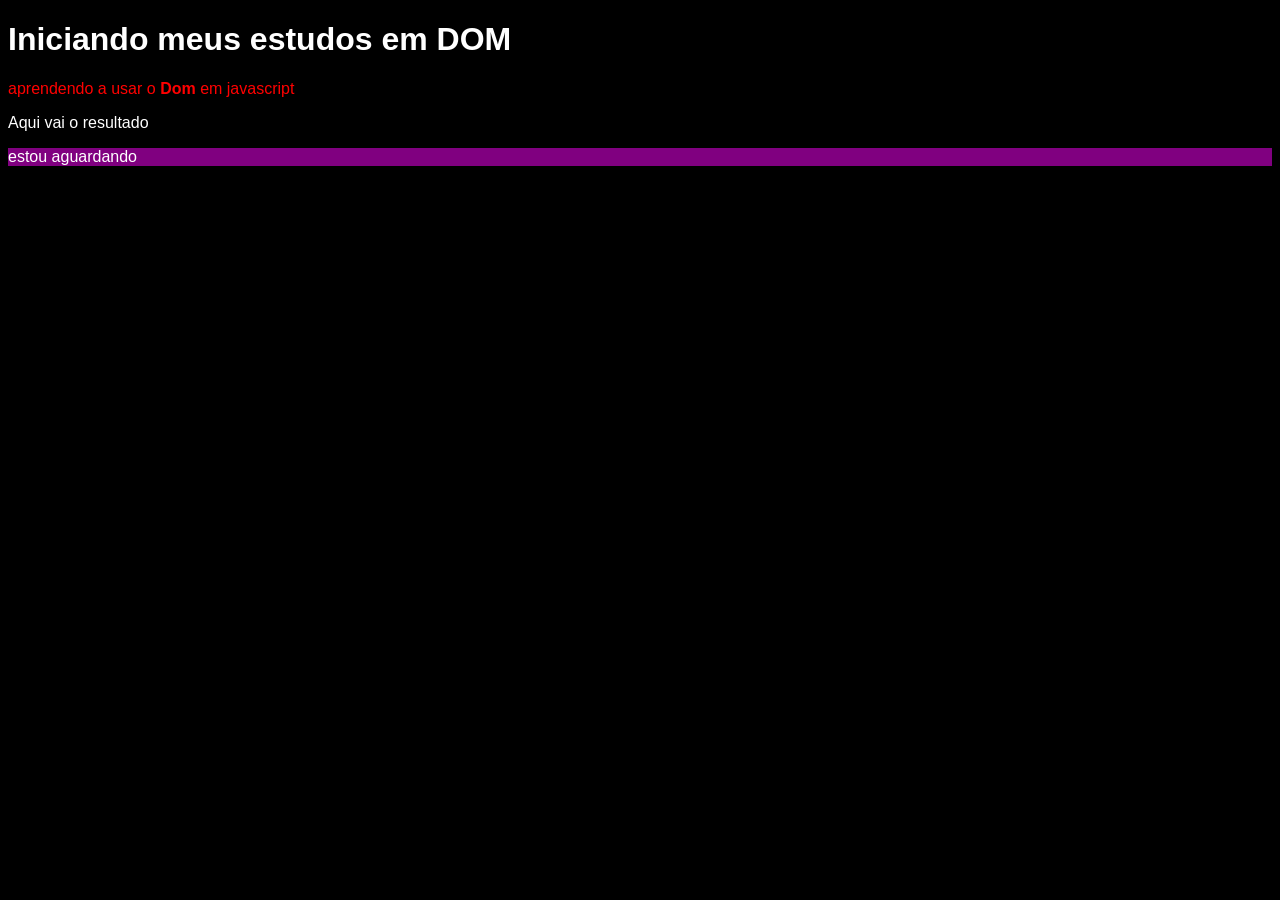
<file: ex005.html>
<!DOCTYPE html>
<html lang="pt-br">
<head>
    <meta charset="UTF-8">
    <meta name="viewport" content="width=device-width, initial-scale=1.0">
    <title>primeiros passos com dom</title>
    <style>
        body{
            background-color: blue;
            color: white;
            font-family: Arial, Helvetica, sans-serif;
        }
    </style>
</head>
<body>
    <h1>Iniciando meus estudos em <strong>DOM</strong></h1>
    <p>aprendendo a usar o <strong>Dom</strong> em javascript</p>
    <p>Aqui vai o resultado</p>
    <div id="msg">Clique em mim</div>
    <script>
        var corpo = window.document.body
        var p1 = window.document.getElementsByTagName('p')[0]
        var d = window.document.getElementById ('msg')
       p1.style.color ='red'
       corpo.style.background = 'black'
       d.style.background = 'purple'
       d.innerText = "estou aguardando"
       
    </script>
    
</body>
</html>
</file>
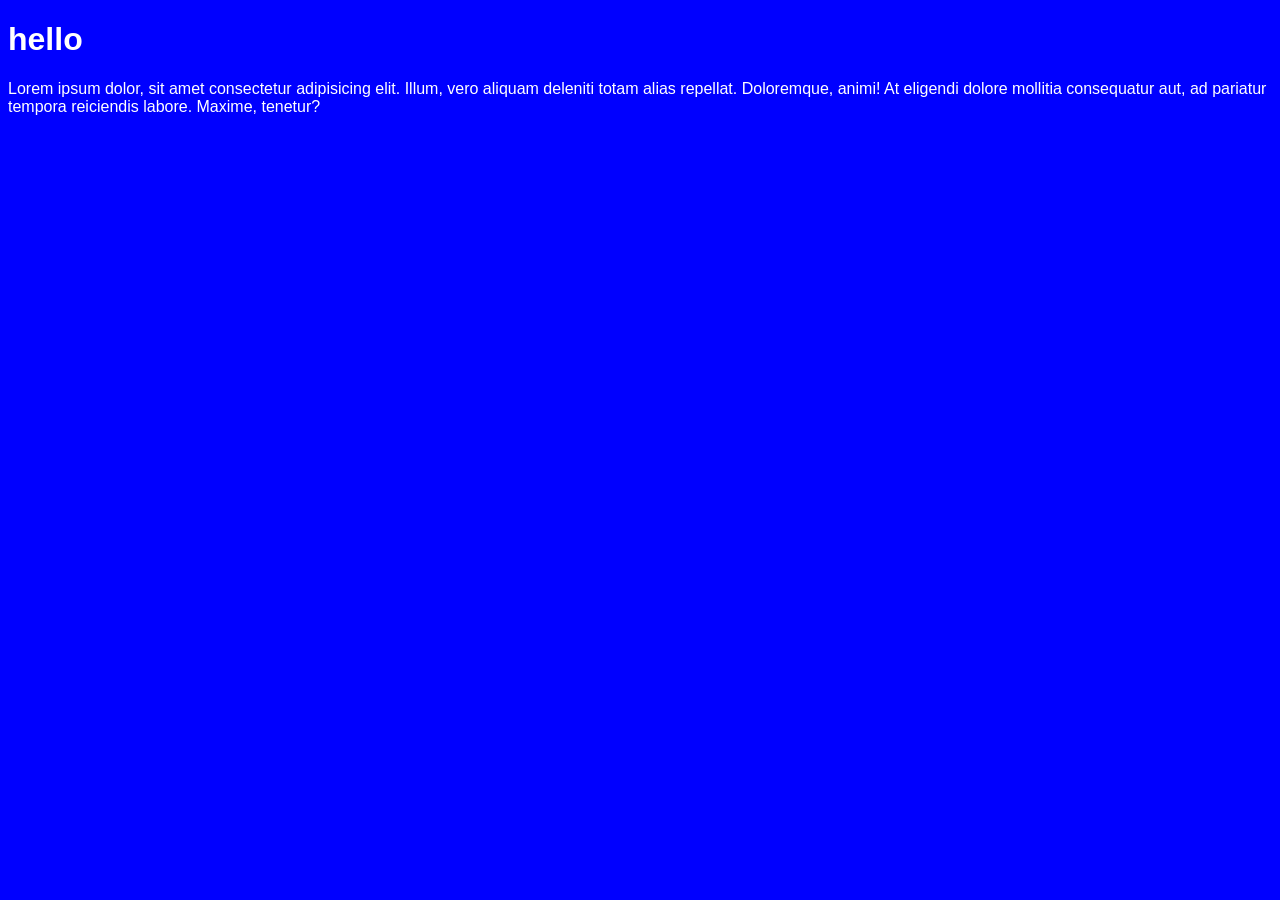
<file: aula04/ex001.html>
<!DOCTYPE html>
<html lang="pt-br">
<head>
    <meta charset="UTF-8">
    <meta name="viewport" content="width=device-width, initial-scale=1.0">
    <title>my first progam</title>
    <style>
        body{font-family: Arial, Helvetica, sans-serif;
        background-color: blue;
    color: white;}
    </style>
</head>
<body>
    <h1>hello</h1>
    <p>Lorem ipsum dolor, sit amet consectetur adipisicing elit. Illum, vero aliquam deleniti totam alias repellat. Doloremque, animi! At eligendi dolore mollitia consequatur aut, ad pariatur tempora reiciendis labore. Maxime, tenetur?</p>
    <script>
        window.alert('minha primeira mensagem')
        window.confirm('esta gostando do javascript')//pergunta se estou gostando de javascript
        window.prompt('qual é sseu nome')//pergunta meu nome
    </script>
    
</body>
</html>
</file>
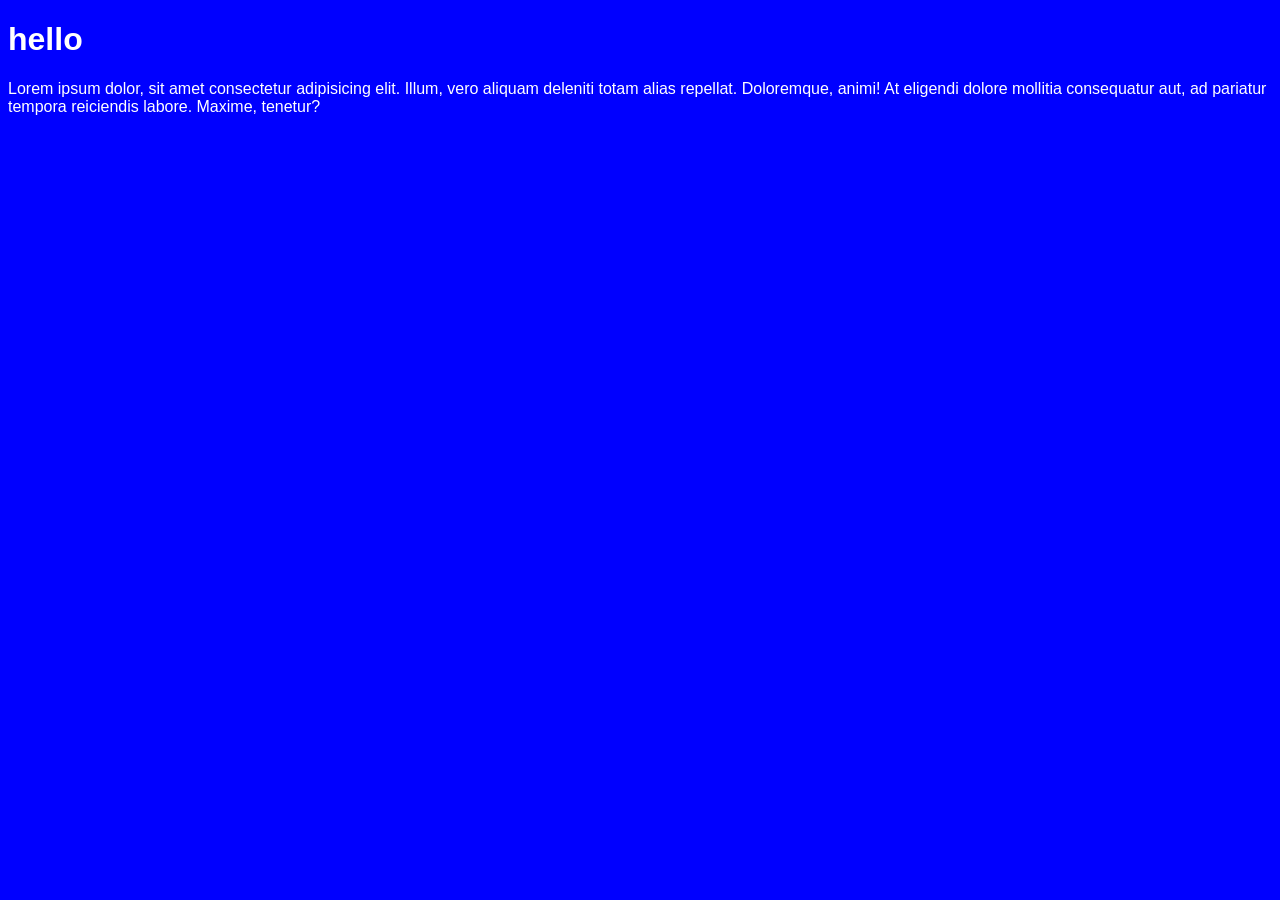
<file: Aula05/ex002.html>
<!DOCTYPE html>
<html lang="pt-br">
<head>
    <meta charset="UTF-8">
    <meta name="viewport" content="width=device-width, initial-scale=1.0">
    <title>my first progam</title>
    <style>
        body{font-family: Arial, Helvetica, sans-serif;
        background-color: blue;
    color: white;}
    </style>
</head>
<body>
    <h1>hello</h1>
    <p>Lorem ipsum dolor, sit amet consectetur adipisicing elit. Illum, vero aliquam deleniti totam alias repellat. Doloremque, animi! At eligendi dolore mollitia consequatur aut, ad pariatur tempora reiciendis labore. Maxime, tenetur?</p>
    <script>
        window.alert('minha primeira mensagem')
        window.confirm('esta gostando do javascript')//pergunta se estou gostando de javascript
        var nome = window.prompt('qual é seu nome')//pergunta meu nome
        window.alert('foi um prazer te conhecer,' + nome)// variavel sempre fora da das aspas
    </script>
    
</body>
</html>
</file>
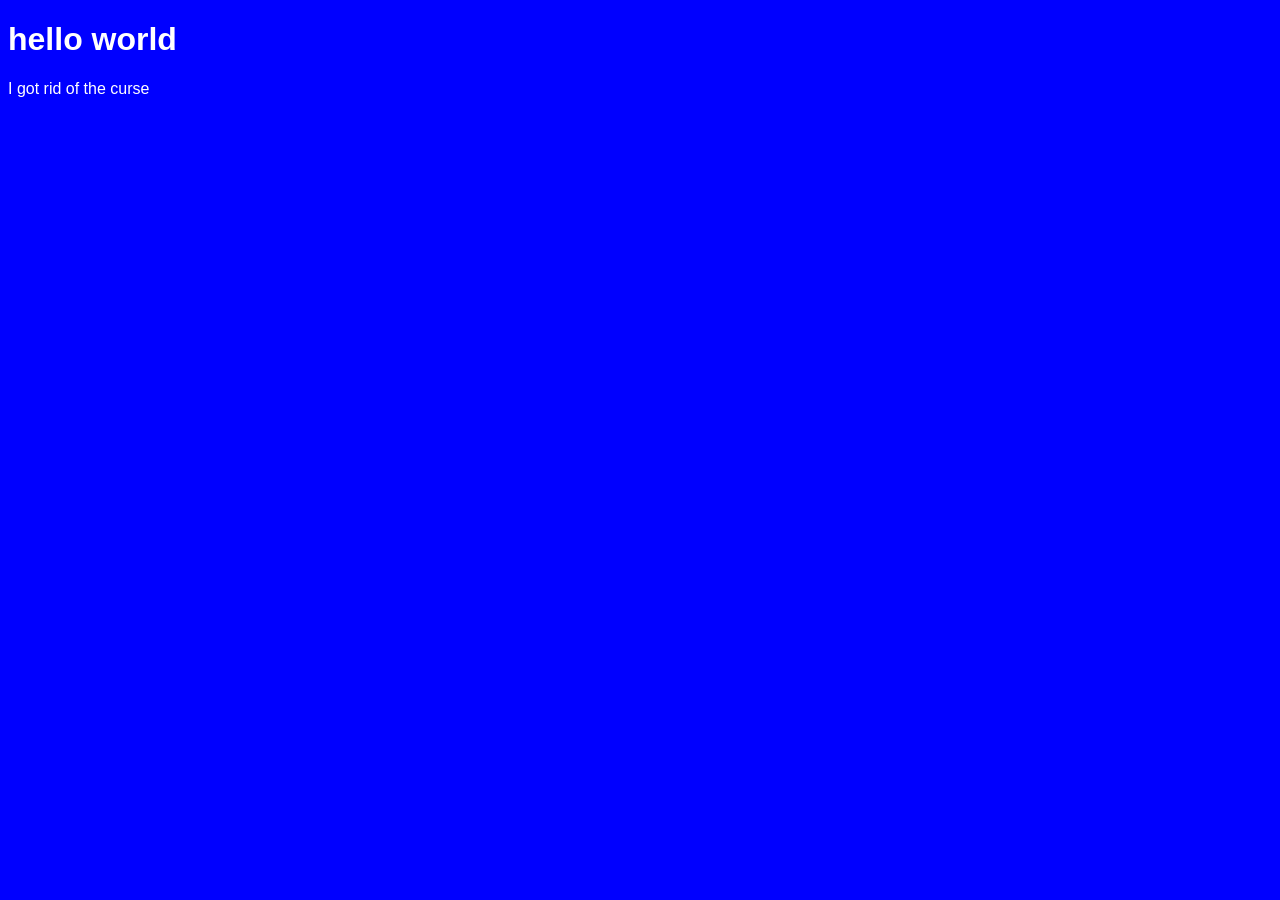
<file: Aula05/ex003.html>
<!DOCTYPE html>
<html lang="pt-br">
<head>
    <meta charset="UTF-8">
    <meta name="viewport" content="width=device-width, initial-scale=1.0">
    <title>my first progam</title>
    <style>
        body{font-family: Arial, Helvetica, sans-serif;
        background-color: blue;
    color: white;}
    </style>
</head>
<body>
    <h1>hello world</h1>
    <p>I got rid of the curse</p>
    <script>
       var n1 = Number(window.prompt('digite um numero:'))
       var n2 = Number(window.prompt('digite outro numero:'))
       var s = n1 + n2
       window.alert('O valor da soma dos numeros é:' + String(s))
    </script>
    
</body>
</html>
</file>
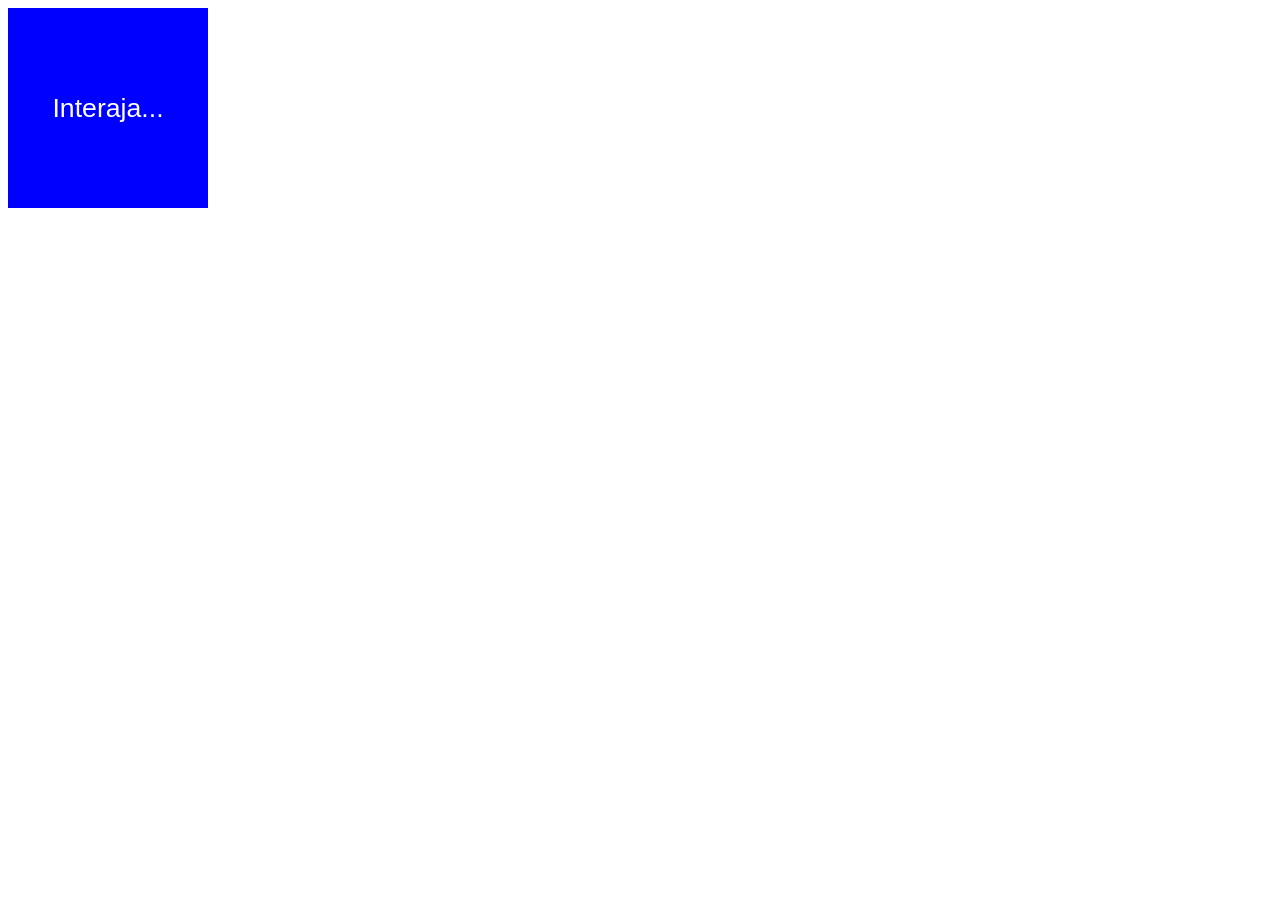
<file: Aula10/ex006.html>
<!DOCTYPE html>
<html lang="pt-br">
<head>
    <meta charset="UTF-8">
    <meta name="viewport" content="width=device-width, initial-scale=1.0">
    <title>Eventos DOM</title>
    <style>
        div#area {font: normal 20pt arial;
            background-color: blue;
            color: white;
            width: 200px;
            height: 200px;
            line-height: 200px;
            text-align: center;
            
        
        }
    </style>
</head>
<body>
    <div id="area" onclick="Clicar()" onmouseenter="clicou()" onmouseout="sair()"> 
        Interaja...
    </div>
    <script>
        var a = Window.document.getElementById('area')
        a.addEventListener('click', clicar)
        a.addEventListener('mouseenter', entar)
        a.addEventListener('mouseout', sair)
        function Clicar(){
            a.innerText= 'Clicou!'
            a.style.background = 'grey'
        }
        function clicou(){
            a.innerText= 'Entrou!'
            a.style.background = 'green'
        }
        function sair(){
            a.innerText= 'Saiu!'
            a.style.background = 'red'
        }
            
                
            
        

    </script>
    
</body>
</html>
</file>
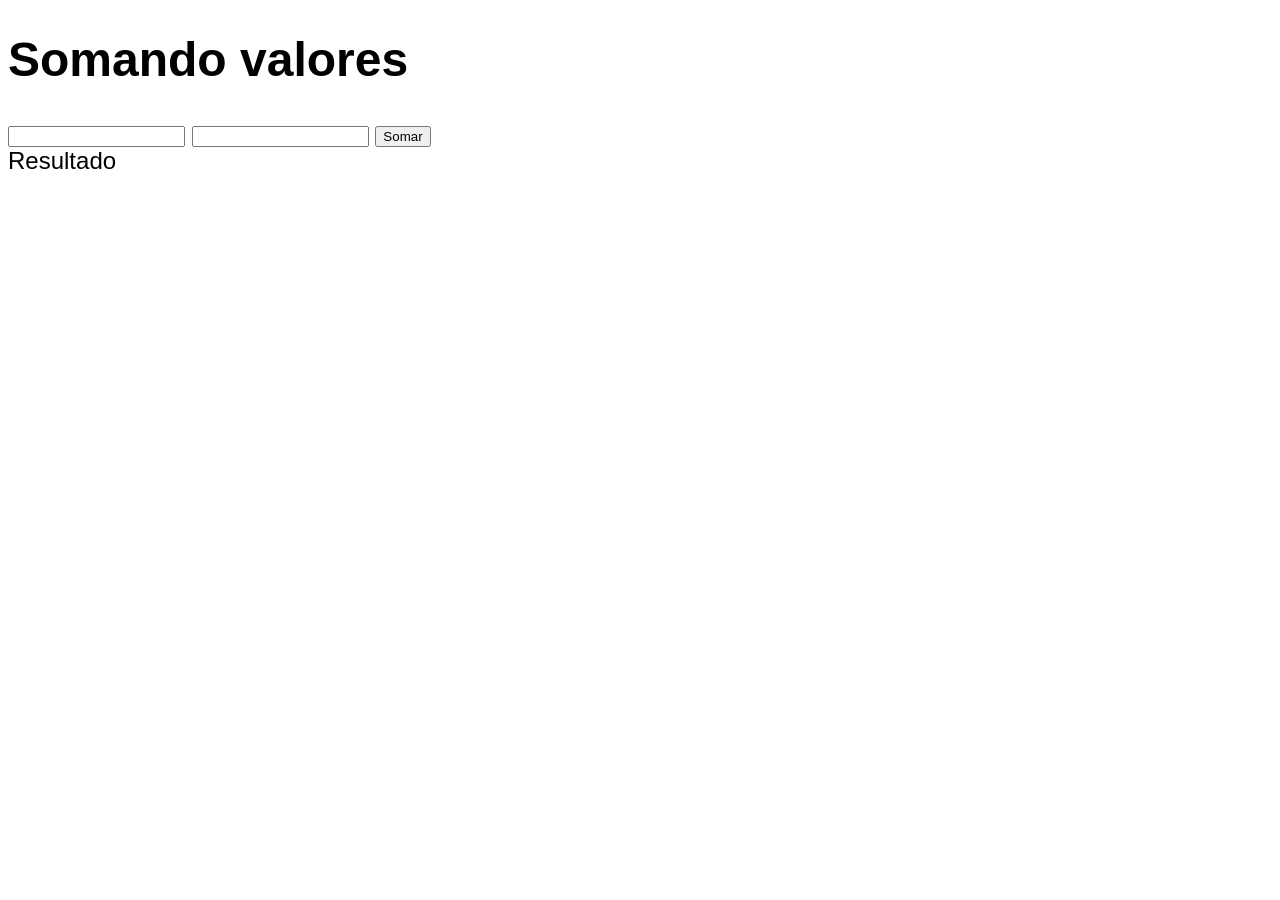
<file: Aula10/ex007.html>
<!DOCTYPE html>
<html lang="pt-br">
<head>
    <meta charset="UTF-8">
    <meta name="viewport" content="width=device-width, initial-scale=1.0">
    <title>Somando numeros</title>
    <style>
        body{font: normal 18pt arial}
    </style>
</head>
<body>
    <h1>Somando valores</h1>
    <label for="txtn1"></label>
    <input type="number" name="txtn1" id="txtn1">
    <input type="number" name="txtn2" id="txtn2">
    <input type="button" value="Somar" onclick="Somar()">
    <div id="res">Resultado</div>
    <script>
        function somar(){
            var tn1 = window.document.getElementById('txtn1')
            var tn2 = window.document.querySelector('input#txtn2')
            var res = window.document.getElementsById('res')
            var n1 = Number(tn1.value)
            var n2 = Number(tn2.value)
            var s = n1 + n2
            res.innerHTML = `A soma entre ${n1} é igual a ${s}`
        
        }
    </script>
    
</body>
</html>
</file>
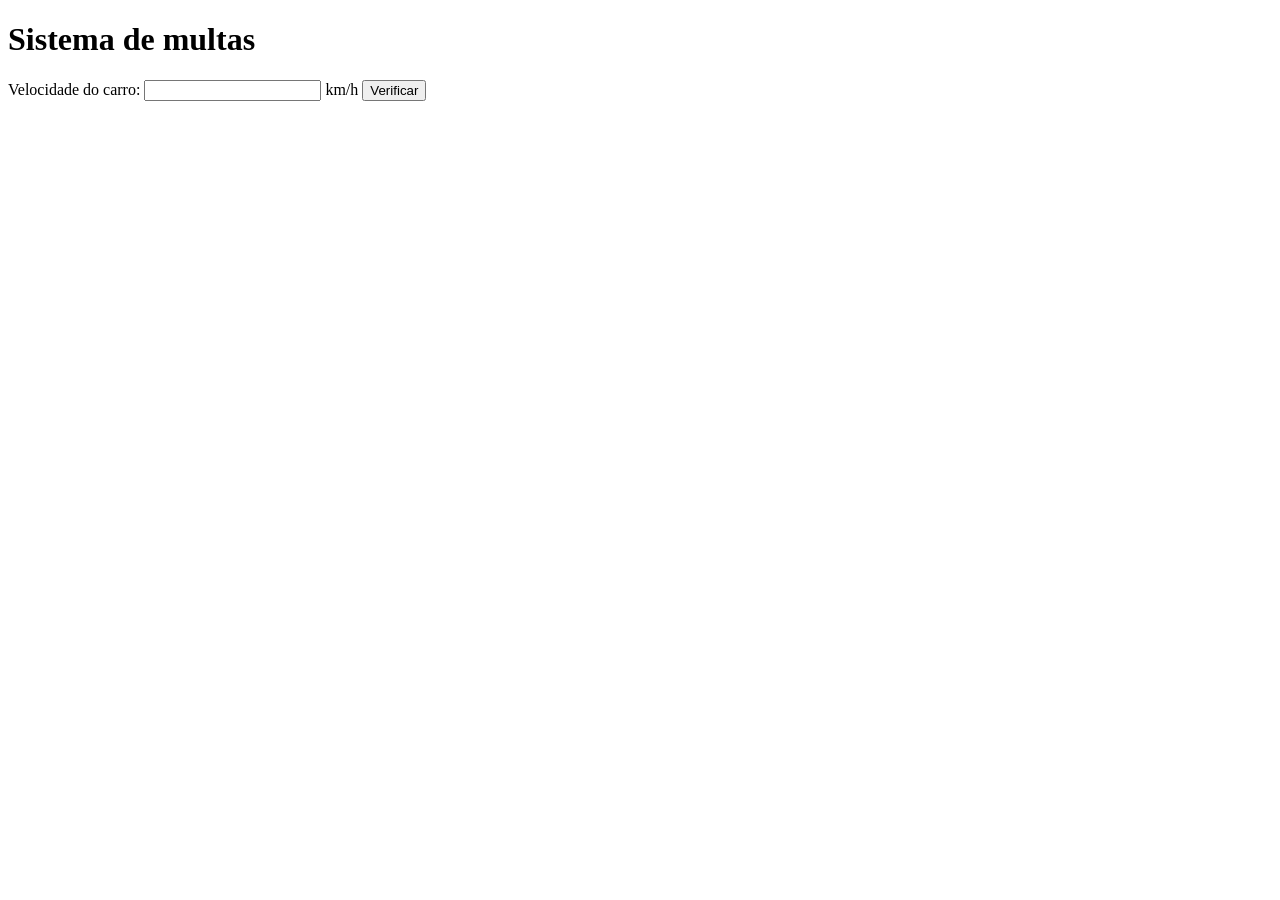
<file: Aula11/ex011.html>
<!DOCTYPE html>
<html lang="pt-br">
<head>
    <meta charset="UTF-8">
    <meta name="viewport" content="width=device-width, initial-scale=1.0">
    <title>Detran</title>
</head>
<body>
    <h1>Sistema de multas</h1>
    Velocidade do carro: <input type="number" name="txtvel" id="txtvel"> km/h
    <input type="button" value="Verificar" onclick="calcular()">
    <div id="res"> </div>
    <script>
        
function calcular (){
var txtv = window.document.getElementById(`txtvel`)
var rees = document.getElementById("res");
var vel = Number(txtv.value)
res.innerHTML =` <p>Sua velocidade é de ${vel}</p>`

if(vel>60) {
    res.innerHTML += `Voce esta multado por estar acima da velocidade da via` 
}
res.innerHTML += `<p>Dirija sempre com cinto de segurança!</p>`
}


    </script>
   
</body>
</html>
</file>
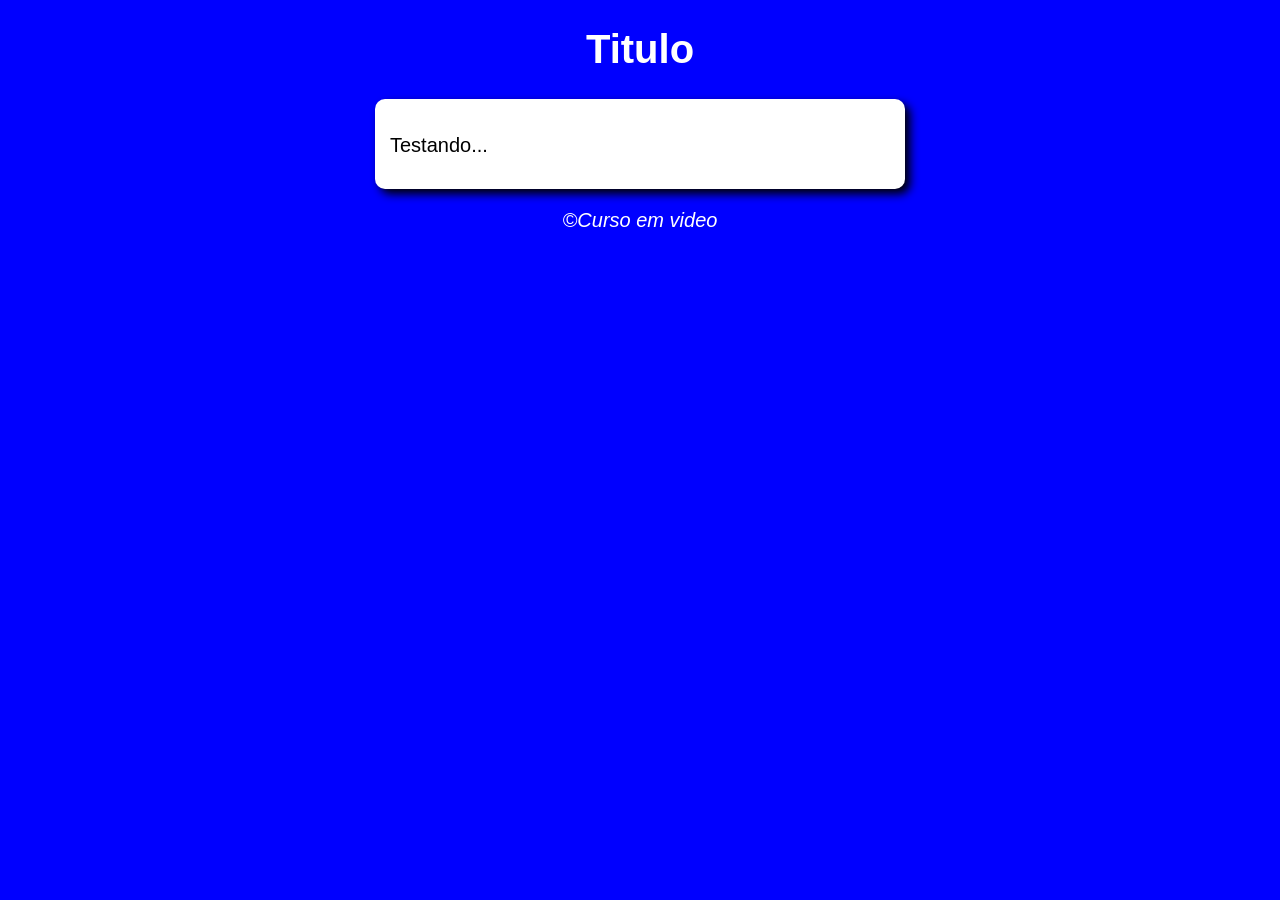
<file: aula12ex/modelo.html>
<!DOCTYPE html>
<html lang="pt-br">
<head>
    <meta charset="UTF-8">
    <meta name="viewport" content="width=device-width, initial-scale=1.0">
    <title>modelo de exercicio
    </title>
    <link rel="stylesheet" href="estilo.css">
</head>
<body>
    <header><h1>Titulo</h1></header>
    <section>
        <div><p>Testando...

        </p>
        </div>
        <div>

        </div>
    </section>
    <footer><p>&COPY;Curso em video</p></footer>
    <script src="script.js"></script>
    
</body>
</html>
</file>
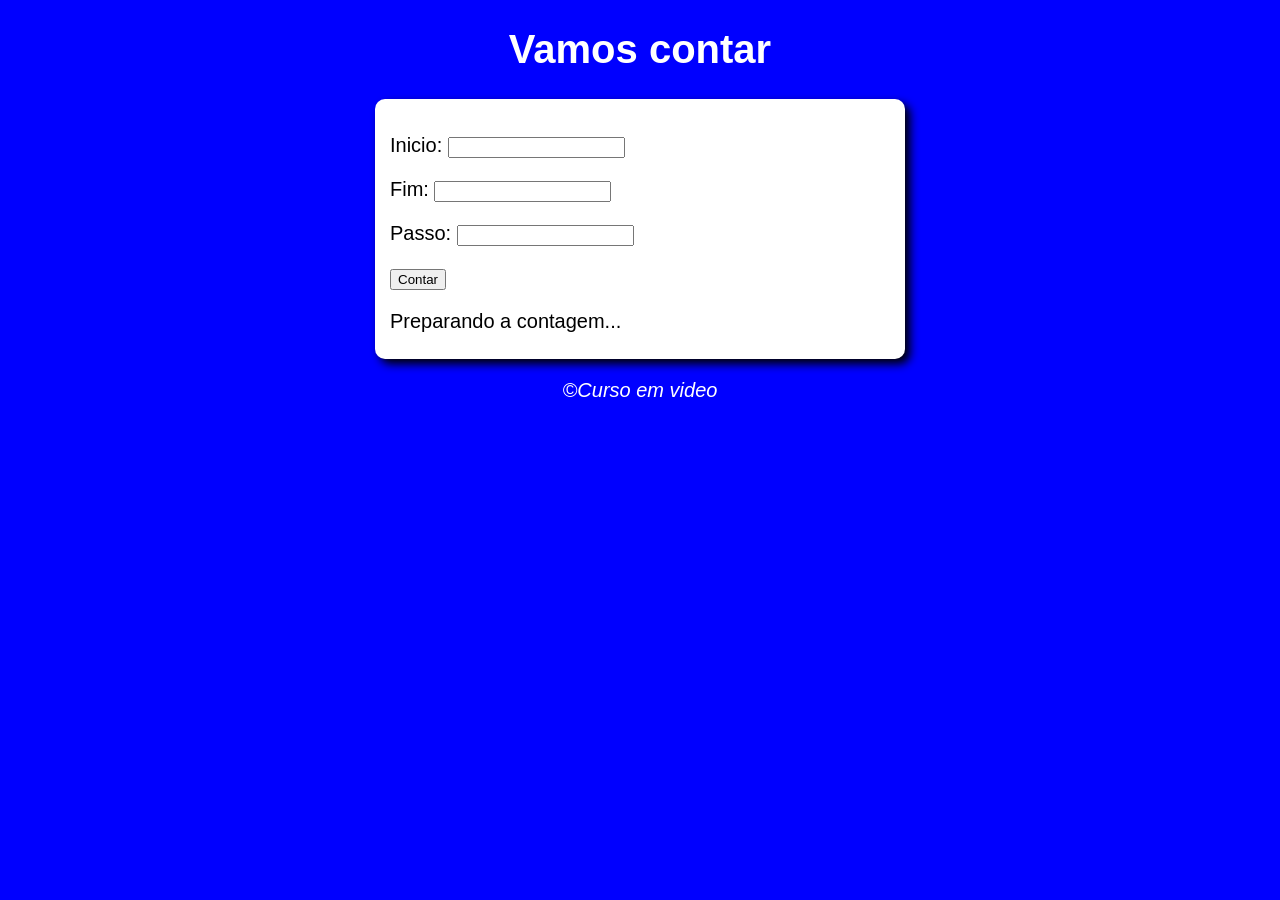
<file: ex015/modelo.html>
<!DOCTYPE html>
<html lang="pt-br">
<head>
    <meta charset="UTF-8">
    <meta name="viewport" content="width=device-width, initial-scale=1.0">
    <title>Super contador
    </title>
    <link rel="stylesheet" href="estilo.css">
</head>
<body>
    <header
    ><h1>Vamos contar</h1>
    </header>
    <section>
        <div>
            <p>Inicio: <input type="number" name="inicio" id="txti"></p>
            <p>Fim: <input type="number" name="fim" id="txtf"></p>
            <p>Passo: <input type="number" name="passo" id="txtp"></p>
            <p><input type="button" value="Contar" onclick="contar()"></p>
        </div>
        <div>
            Preparando a contagem...
        </div>
    </section>
    <footer><p>&COPY;Curso em video</p></footer>
    <script src="script.js"></script>
    
</body>
</html>
</file>
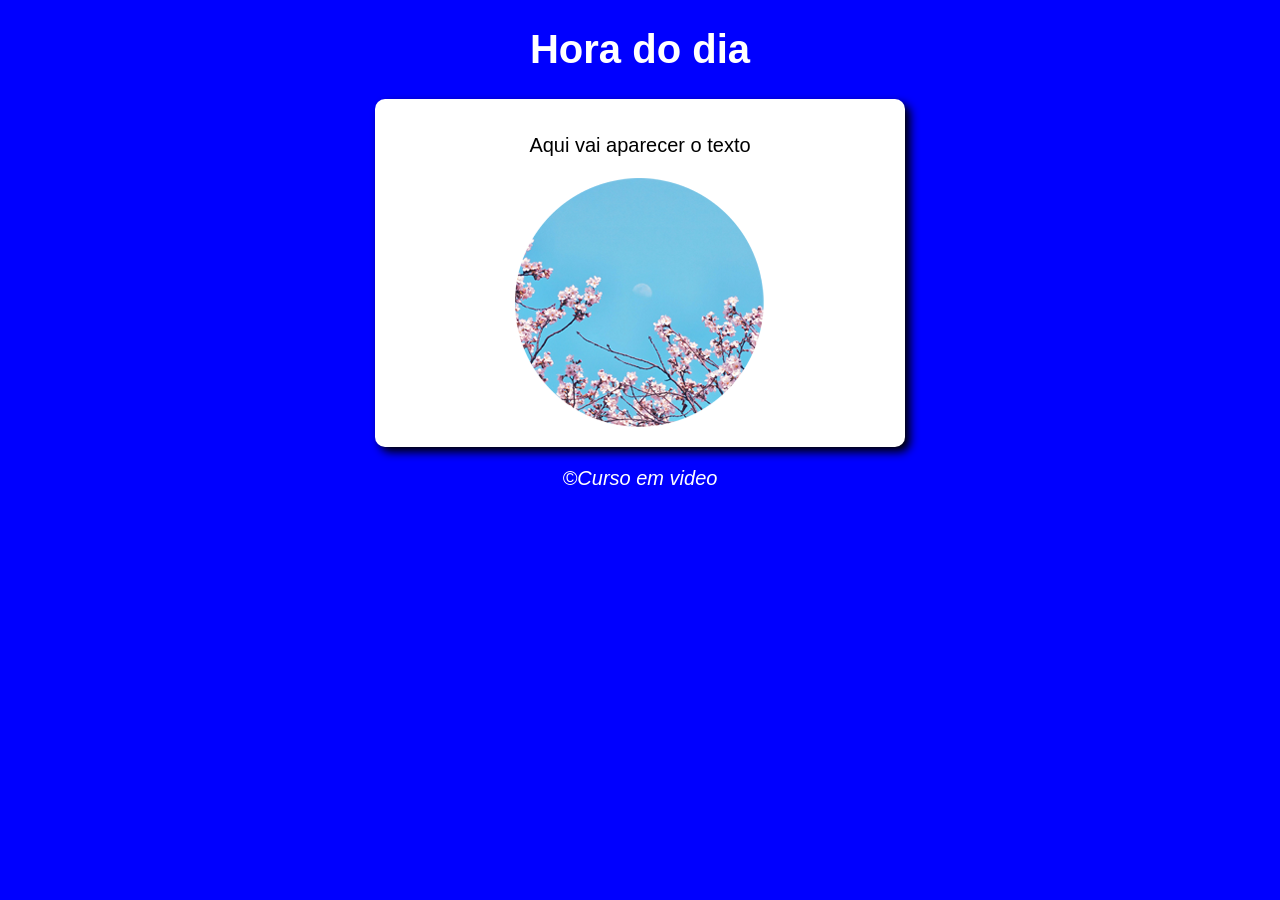
<file: aula12ex/exercicio014/modelo.html>
<!DOCTYPE html>
<html lang="pt-br">
<head>
    <meta charset="UTF-8">
    <meta name="viewport" content="width=device-width, initial-scale=1.0">
    <title>modelo de exercicio
    </title>
    <link rel="stylesheet" href="estilo.css">
</head>
<body onload="carregar">
    <header><h1>Hora do dia</h1></header>
    <section>
        <div id="msg">
           
        </div>
        <div id="foto">
            <p>Aqui vai aparecer o texto</p>
<img id="imagem" src="imagens/manha.png" alt="Foto do dia">
        </div> 
    </section>
    <footer><p>&COPY;Curso em video</p></footer>
    <script src="script.js"></script>
    
</body>
</html>
</file>
<file: aula12ex/estilo.css>
@charset "UTF-8";
body{background: blue;
font: normal 15pt Arial ;
}
header{ color: white;
   
    text-align: center;
    font-family: Arial, Helvetica, sans-serif;

   
    

}
section{
    background-color: white;
    border-radius: 10px;
    padding: 15px;
padding-bottom: 45px;
    width: 500px;
    height: 30px;
    margin: auto;
    box-shadow: 5px 5px 10px black;
}
footer{text-align: center;
    font-style: italic;
    color: white;

}
</file>
<file: ex015/estilo.css>
@charset "UTF-8";
body{background: blue;
font: normal 15pt Arial ;
}
header{ color: white;
   
    text-align: center;
    font-family: Arial, Helvetica, sans-serif;

   
    

}
section{
    background-color: white;
    border-radius: 10px;
    padding: 15px;
padding-bottom: 45px;
    width: 500px;
    height: 200px;
    margin: auto;
    box-shadow: 5px 5px 10px black;
}
footer{text-align: center;
    font-style: italic;
    color: white;

}
</file>
<file: aula12ex/exercicio014/estilo.css>
@charset "UTF-8";
body{background: blue;
font: normal 15pt Arial ;
}
header{ color: white;
   
    text-align: center;
    

   
    

}
section{
  background: white;
    border-radius: 10px;
    padding: 15px;

    width: 500px;
   
    margin: auto;
    box-shadow: 5px 5px 10px black;
}
div {
    text-align: center;
}
footer{text-align: center;
    font-style: italic;
    color: white;

}
</file>
